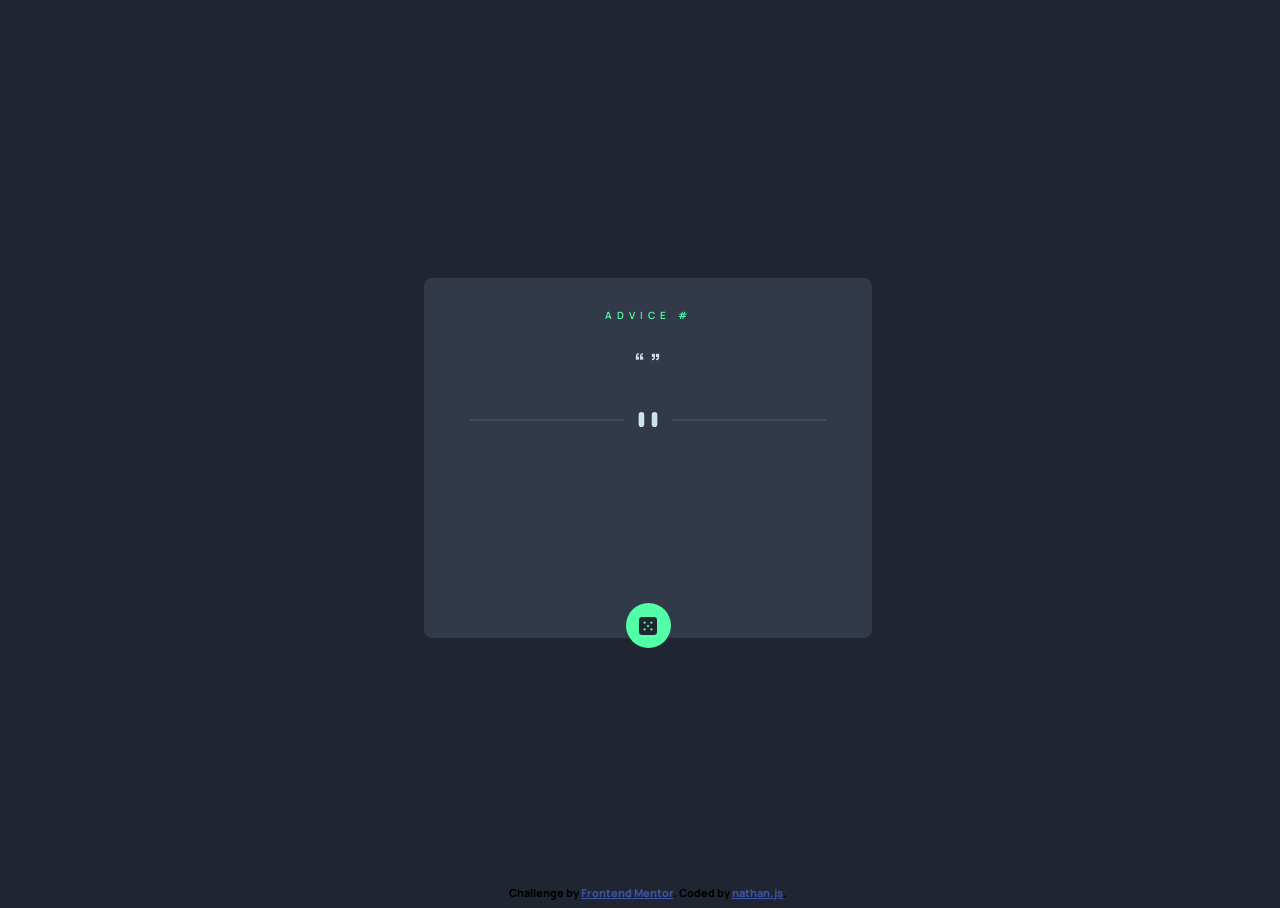
<file: advice-generator-app/index.html>
<!DOCTYPE html>
<html lang="en" translate="no">
<head>
  <meta charset="UTF-8">
  <meta name="viewport" content="width=device-width, initial-scale=1.0"> <!-- displays site properly based on user's device -->
  
  <link rel="icon" type="image/png" sizes="32x32" href="./images/favicon-32x32.png">
  <link rel="stylesheet" href="assets/css/style.css">
  
  <title>Frontend Mentor | Advice generator app</title>

</head>
<body>

<!-- Advice bloc -->
  <div class="advice-bloc">
    <div class="advice-id">Advice #<span id="advice-id-number" class="advice-id-number"></span></div>
    <div class="advice-text">
      &ldquo; <span id="advice-text"></span> &rdquo;
    </div>
    <div class="pattern-divider"></div>
    <div id="icon-dice" class="icon-dice"><img src="images/icon-dice.svg" alt=""></div>
  </div>
  
  <div class="attribution">
    Challenge by <a href="https://www.frontendmentor.io?ref=challenge" target="_blank">Frontend Mentor</a>. 
    Coded by <a href="#">nathan.js</a>.
  </div>
  <script src="assets/js/script.js"></script>
</body>
</html>
</file>
<file: advice-generator-app/assets/css/style.css>
@font-face {
    font-family: Manrope;
    src: url("../fonts/Manrope.ttf");
}

html{
    width: 100%;
    height: 100%;
}

body{
    font-family: Manrope;
    font-weight: 800;
    width: 100%;
    height: 100%;
    background-color: hsl(218, 23%, 16%);
    display: flex;
    justify-content: center;
    align-items: center;
    flex-direction: column;
}

.advice-bloc{
    width: 35%;
    height: 40%;
    background-color: hsl(217, 19%, 24%);
    border-radius: 8px;
    display: flex;
    flex-direction: column;
    align-items: center;
}

.advice-id{
    font-weight: 600;
    color: hsl(150, 100%, 66%);
    letter-spacing: 5px;
    font-size: 10px;
    text-transform: uppercase;
    margin: 30px 0 23px 0;
}

.advice-text{
    width: 80%;
    font-size: 23px;
    text-align: center;
    color: hsl(193, 38%, 86%);
}

.pattern-divider{
    background-image: url("../../images/pattern-divider-desktop.svg");
    width: 80%;
    height: 15px;
    background-size: cover;
    background-repeat: no-repeat;
    background-position: center;
    margin-top: 35px;
}

.icon-dice{
    border-radius: 50%;
    background-color: hsl(150, 100%, 66%);
    width: 45px;
    height: 45px;
    position: absolute;
    top: 67%;
    display: grid;
    place-items: center;
}

.icon-dice:hover{
    cursor: pointer;
    box-shadow: 1px 1px 30px hsl(150, 100%, 66%);
}

.icon-dice img{
    width: 18px;
}

.attribution { 
    position: absolute;
    bottom: 0;
    font-size: 11px; 
    text-align: center; 
}

/* Responsive Design -- Smartphone*/
@media screen and (max-width: 375px) {
    .advice-bloc{
        width: 90%;
        height: 40%;
    }

    .pattern-divider{
        background-image: url("../../images/pattern-divider-mobile.svg");
    }

    .icon-dice{
        top: 68%;
    }
}
.attribution a { color: hsl(228, 45%, 44%); }
</file>
